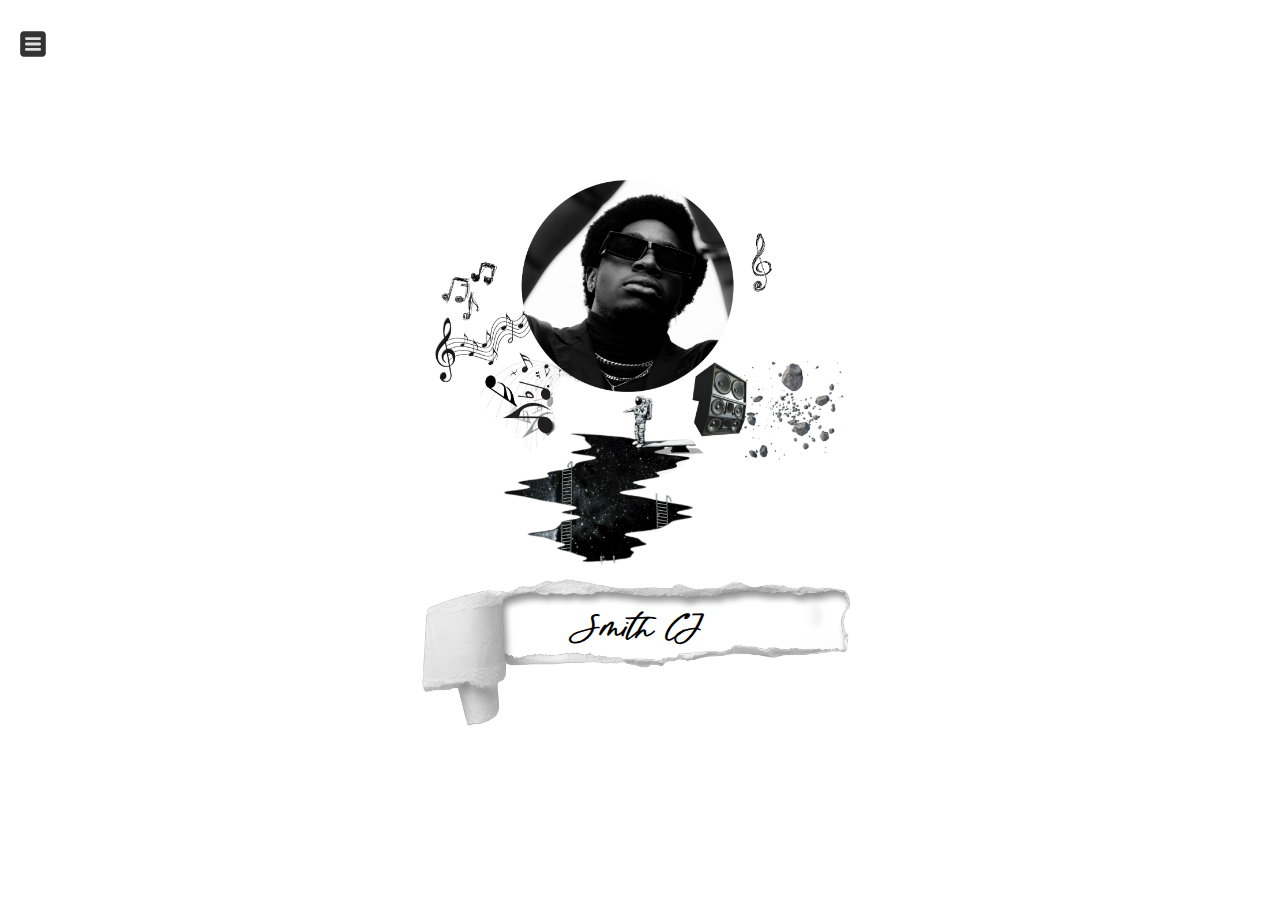
<file: index.html>
<html lang="en">
	<head>
		<meta charset="UTF-8" />
		<meta http-equiv="X-UA-Compatible" content="IE=edge" />
		<meta name="viewport" content="width=device-width, initial-scale=1.0" />
		<link rel="preconnect" href="https://fonts.googleapis.com" />
		<link rel="preconnect" href="https://fonts.gstatic.com" crossorigin />
		<link
			href="https://fonts.googleapis.com/css2?family=Fredoka+One:wght@300;400;600;700&display=swap"
			rel="stylesheet"
		/>
		<title>Document</title>
		<script src="js/index.js"></script>
		<link rel="stylesheet" href="css/index.css" />
	</head>
	<body>
		<div class="menu">
			<div id="menu-hamburger" class="hamburger">
				<div class="icon_div">
					<a
						href="javascript:void(0);"
						class="icon"
						onclick="myFunction()"
					>
						<img
							src="image/bars-solid.svg"
							alt="hamburger"
							id="hamburger"
						/>
					</a>
				</div>
				<div id="myLinks">
					<a
						href="javascript:void(1);"
						id="close-icon"
						onclick="myFunction()"
					>
						<img
							src="image/close-icon.svg"
							alt="close"
							id="close"
						/>
					</a>
					<div id="link__menu">
						<a class="link__page" href="#">Home</a>
						<a class="link__page" href="./music.html">Music</a>
						<a class="link__page" href="./video.html">Video</a>
						<a class="link__page" href="./merch.html">Merch</a>
					</div>
				</div>
			</div>
		</div>
		<!-- <div class="header"></div> -->
		<div id="darken">
			<div class="all__body__index">
				<div class="smith__image">
					<img
						id="fond__acceuil"
						src="./image/Fond_acceuil.jpg"
						alt="smith-cj espace"
					/>
				</div>
				<div class="smith__name">
					<img
						id="dechirure"
						src="./image/dechirure.png"
						alt="dechirure"
					/>
					<!-- <div class="photo">
					<img
						class="header__image"
						src="image/smith2.png"
						alt="smith"
					/> -->
					<p id="bounce__phrase">Smith CJ</p>
					<!-- </div> -->
				</div>
			</div>
		</div>
	</body>
</html>
</file>
<file: css/index.css>
html {
	font-size: 13px;
	box-sizing: border-box;
	font-family: "Fredoka One", sans-serif;
	/* background-color: #e38334; */
	font-weight: 400;
}
body {
	margin: 0;
	padding: 0;
}
.freeze_page {
	overflow-y: hidden;
	position: fixed;
	top: 0;
	left: 0;
	width: 100%;
	height: 100%;
}
.darken {
	position: fixed;
	top: 0;
	bottom: 0;
	left: 0;
	right: 0;
	opacity: 0.4;
	z-index: 1001;
}
@font-face {
	font-family: marigold;
	src: url("../font/marigold/MARIGOLD.OTF");
}
@keyframes smith-cj {
	0% {
		/* premiere animation effet de zoom */
		/* transform: scale(0.5); */

		/*Second test d'animation*/
		transform: rotateY(45deg);
	}
	25% {
		transform: rotateY(90deg);
	}
	50% {
		transform: rotateY(0deg);
	}

	75% {
		transform: rotateY(90deg);
	}

	100% {
		/* transform: scale(0.5); */
		transform: rotateY(45deg);
	}
}

#menu-hamburger {
	height: 100%;
	width: 220px;
	position: absolute;
	left: 0;
	top: 0;
	overflow: hidden;
}
#myLinks {
	display: none;
	border: solid #e38334;
	border-right: solid #e38360 1px;
	height: 100%;
	background-color: #e38334;
	width: 100%;
	position: relative;
	left: 0;
	padding-left: 5px;
	text-align: left;
	/* transition: opacity 10s ease-out;
	transform: translateX(20); */
}
.icon_div {
	position: fixed;
	z-index: 999;
	left: 4px;
}
#link__menu {
	margin-top: 40px;
	/* border: solid blue 1px; */
}
#hamburger {
	/* position: absolute; */
	position: absolute;
	width: 40px;
	cursor: pointer;
	left: 0;
}
#close-icon {
	/* border: solid red 1px; */
	position: absolute;
	right: 0;
}
#close {
	display: none;
}
a {
	color: white;
	padding: 14px 16px;
	text-decoration: none;
	font-size: 17px;
	display: block;
}

a.icon {
	/* background: black; */
	display: block;
	position: absolute;
	left: 9px;
	top: 10px;
}

a.link__page:hover {
	background-color: #e38334;
	color: rgb(63, 57, 57);
}

.active {
	background-color: #04aa6d;
	color: white;
}

.all__body__index {
	/* border: solid red 1px; */
	/* background-image: url("../image/etoile.jpg");
	background-repeat: repeat-x;
	background-position: center;
	background-size: cover;
	height: 100%; */
	width: 100%;
	height: 100%;
	display: flex;
	flex-direction: column;
	justify-content: center;
	align-items: center;
}
.smith__image {
	/* border: solid blue 1px; */
	display: flex;
	justify-content: center;
}
.smith__name {
	height: auto;
	text-align: center;
	/* border: solid red 1px; */
	display: flex;
	flex-direction: column;
	/* justify-content: center; */
	justify-content: flex-start;
	align-items: center;
	position: relative;
}
#fond__acceuil {
	object-fit: cover;
	/* border: solid red 1px; */
	width: auto;
	overflow: hidden;
	width: 80%;
	height: 100%;
}
#dechirure {
	width: 90%;
	object-fit: contain;
	/* border: solid black 1px; */
	height: 100%;
	overflow: hidden;
}
#bounce__phrase {
	/* border: solid red 1px; */
	padding-top: 6%;
	/* color: rgb(255, 255, 255, 0.7); */
	position: absolute;
	margin: 0 auto;
	font-family: "marigold", sans-serif;
	/* font-weight: 900; */
	font-weight: bolder;
	font-size: xx-large;
	animation: smith-cj 3000ms ease-in-out 1000ms infinite;
}
/**/
img.header__image {
	object-fit: contain;
	border-radius: 100%;
	width: 96px;
	height: 96px;
	object-position: initial;
	display: block;
}
@media only screen and (min-width: 600px) {
	.all__body__index {
		/* border: solid red 1px; */
		width: 100%;
		/* height: 100%; */
		display: flex;
		flex-direction: column;
		justify-content: center;
	}
	.smith__image {
		display: flex;
		align-items: center;
		justify-content: center;
	}

	#fond__acceuil {
		object-fit: contain;
		/* border: solid red 1px; */
		width: 500px;
		height: 500px;
		overflow: hidden;
		/* width: 100%; */
		height: 100%;
	}
	#dechirure {
		/* border: solid black 1px; */
		width: 500px;
		height: 150px;
		overflow: hidden;
	}
	#bounce__phrase {
		/* border: solid green 1px; */
		/* padding: 35px; */
		font-size: 35px;
	}
}
</file>
<file: css/merch.css>
html {
	font-size: 13px;
	box-sizing: border-box;
	font-family: "Fredoka One", sans-serif;
	background-color: #e38334;
	font-weight: 400;
}

.bg-container {
	flex-direction: column;
	display: flex;
	min-height: 100vh;
	overflow: hidden;
	align-items: center;
	justify-content: center;
}
.pagetemplate-videos {
	max-width: 600px;
	width: 100%;
}
/* Slideshow container */
.slideshow-container {
	/* border: solid red 1px; */
	margin: auto;
	/* margin-top: 15px; */
	max-width: 1000px;
	position: relative;
}

/* Hide the images by default */
.mySlides {
	display: none;
}

/* Next & previous buttons */
.prev,
.next {
	cursor: pointer;
	position: absolute;
	top: 50%;
	width: auto;
	margin-top: -22px;
	padding: 16px;
	color: white;
	font-weight: bold;
	font-size: 18px;
	transition: 0.6s ease;
	border-radius: 0 3px 3px 0;
	user-select: none;
}

/* Position the "next button" to the right */
.next {
	right: 0;
	border-radius: 3px 0 0 3px;
}

/* On hover, add a black background color with a little bit see-through */
.prev:hover,
.next:hover {
	background-color: rgba(0, 0, 0, 0.8);
}

/* Caption text */
.text {
	color: #f2f2f2;
	font-size: 15px;
	padding: 8px 12px;
	position: absolute;
	bottom: 8px;
	width: 100%;
	text-align: center;
}

/* Number text (1/3 etc) */
.numbertext {
	color: #f2f2f2;
	font-size: 12px;
	padding: 8px 12px;
	position: absolute;
	top: 0;
}

/* The dots/bullets/indicators */
.dot {
	cursor: pointer;
	height: 15px;
	width: 15px;
	margin: 0 2px;
	background-color: #bbb;
	border-radius: 50%;
	display: inline-block;
	transition: background-color 0.6s ease;
}

.active,
.dot:hover {
	background-color: #717171;
}

/* Fading animation */
.fade {
	animation-name: fade;
	animation-duration: 1.5s;
}

@keyframes fade {
	from {
		opacity: 0.4;
	}
	to {
		opacity: 1;
	}
}
</file>
